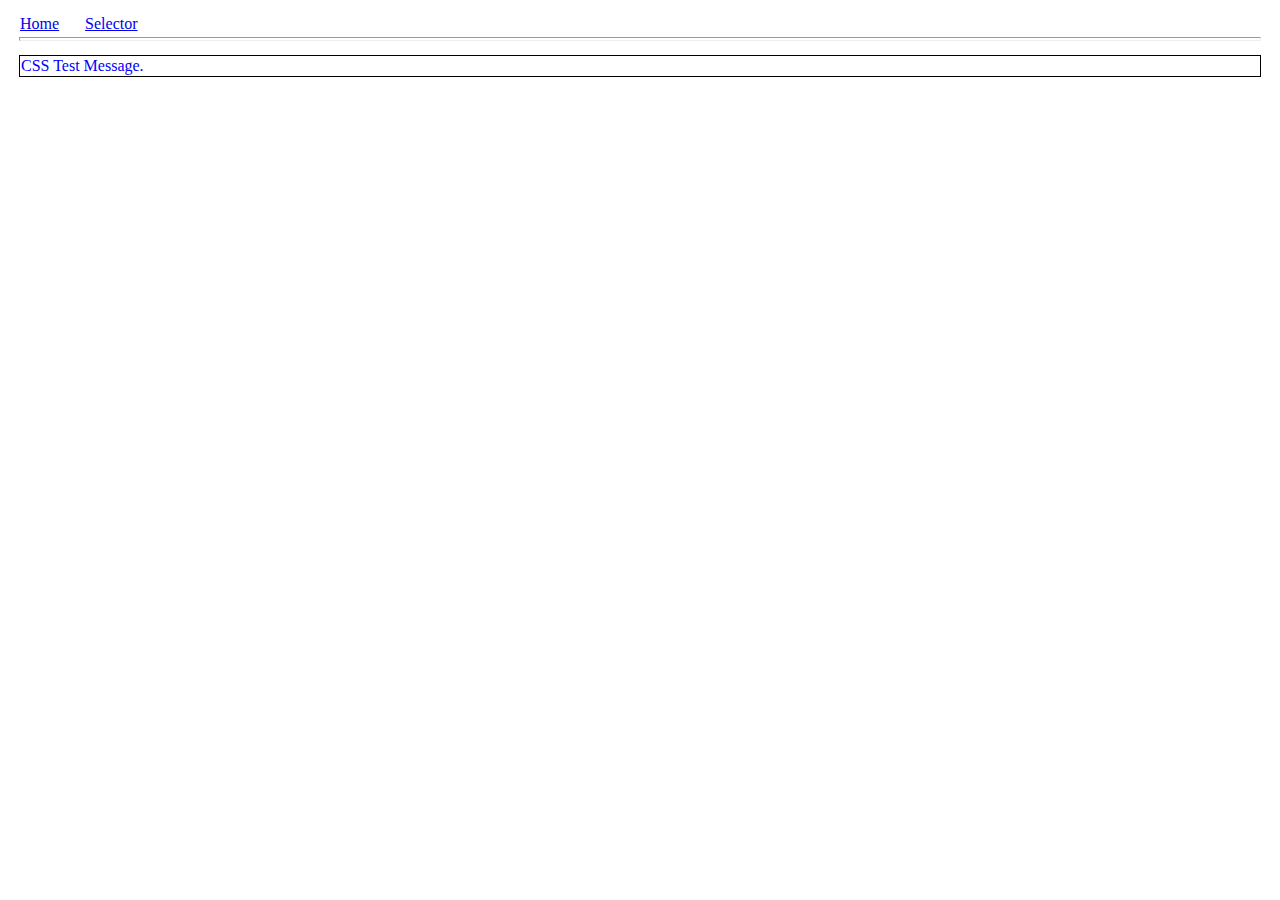
<file: 01_lesson/index.html>
<!DOCTYPE html>
<html lang="en">
<head>
    <meta charset="UTF-8">
    <meta name="viewport" content="width=device-width, initial-scale=1.0">
    <title>Document</title>
    <!--
    <style>
        p {
            color: limegreen;
            font-size: 24px;
        }
    </style>
    -->
        <link rel="stylesheet" href="css/style.css">
</head>
<body>
    <header>
        <a href="index.html">Home</a>&nbsp;&nbsp;&nbsp;
        <a href="cssSelector.html">Selector</a>
        <hr>
    </header>
    <footer>
        <p style="color:blue">CSS Test Message.</p>
    </footer>
</body>
</html>
</file>
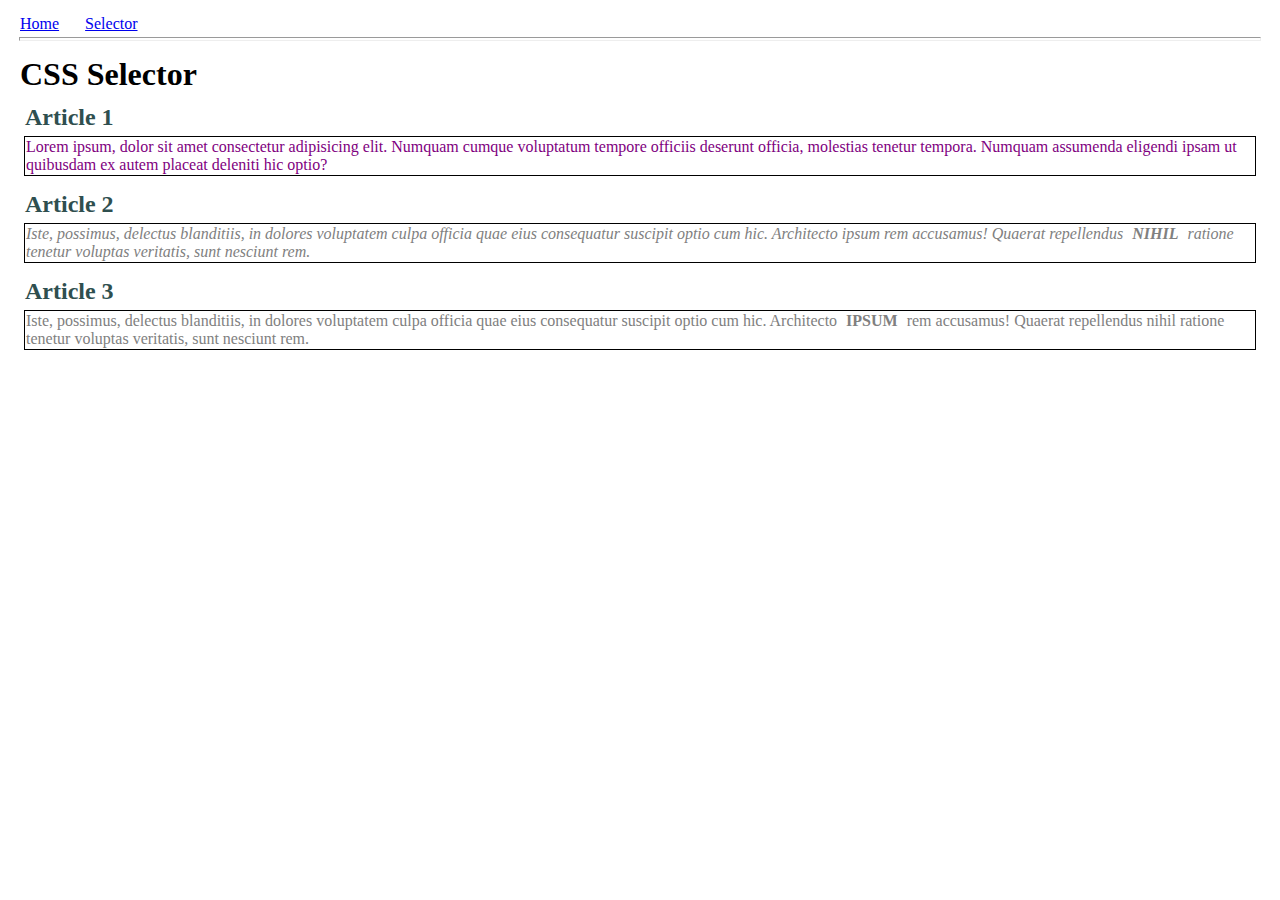
<file: 01_lesson/cssSelector.html>
<!DOCTYPE html>
<html lang="en">
<head>
    <meta charset="UTF-8">
    <meta name="cssSelector" content="width=device-width, initial-scale=1.0">
    <title>Document</title>
    <link rel="stylesheet" href="css/style.css">
</head>
<body>
    <header>
        <a href="index.html">Home</a>&nbsp;&nbsp;&nbsp;
        <a href="cssSelector.html">Selector</a>
        <hr>
    </header>
    <main>
        <h1>CSS Selector</h1>
        <article>
            <h2>Article 1</h2>
            <p>Lorem ipsum, dolor sit amet consectetur adipisicing elit. Numquam cumque voluptatum tempore officiis
                deserunt
                officia, molestias tenetur tempora. Numquam assumenda eligendi ipsam ut quibusdam ex autem placeat
                deleniti
                hic optio?</p>
        </article>
        <article>
            <h2>Article 2</h2>
            <p id="second" class="gray">Iste, possimus, delectus blanditiis, in dolores voluptatem culpa officia quae
                eius
                consequatur
                suscipit optio
                cum hic. Architecto ipsum rem accusamus! Quaerat repellendus <span class="highlight">nihil</span>
                ratione tenetur voluptas
                veritatis,
                sunt
                nesciunt rem.</p>
        </article>
        <article>
            <h2>Article 3</h2>
            <p class="gray">Iste, possimus, delectus blanditiis, in dolores voluptatem culpa officia quae eius
                consequatur
                suscipit optio
                cum hic. Architecto <span class="highlight">ipsum</span> rem accusamus! Quaerat repellendus nihil
                ratione tenetur voluptas
                veritatis,
                sunt
                nesciunt rem.</p>
        </article>
    </main>
</body>
</html>
</file>
<file: 01_lesson/css/style.css>
* {
    margin: 4px;
    padding: 1px;
    font-family:'Times New Roman', Times, serif;
}

p {
    color: purple;
    border: 1px solid black;
}

/*Since this is a span, we can also use this as "p span"*/
.highlight {
    text-transform: uppercase;
    font-weight: bold;
}

body {
    font-size: 16px;
}

button, input, textarea, select {
    font: inherit;
}

.gray {
    color: gray;
}

h1, h2 {
    color: darkslategray;
}

h1 {
    color: black;
}

#second {
    font-style: italic;
}
</file>
